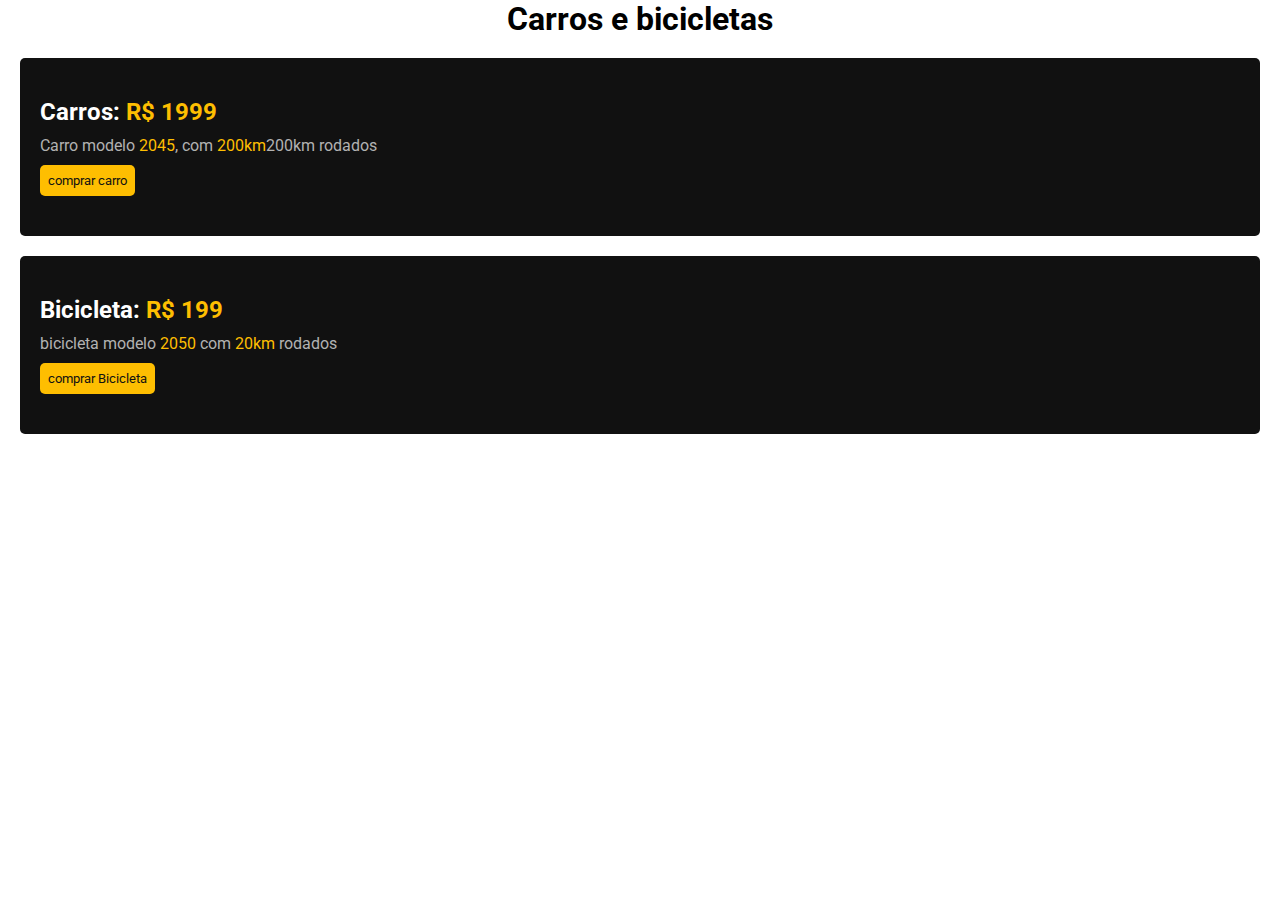
<file: index.html>
<!DOCTYPE html>
<html lang="pt-br">

<head>
    <meta charset="UTF-8">
    <meta name="viewport" content="width=device-width, initial-scale=1.0">
    <title>Carros e bicicletas</title>
    <link rel="stylesheet" href="./html.css">
</head>

<body>
    <header>
        <h1>Carros e bicicletas</h1>

    </header>
    <main>
        <section>
            <h2>Carros: <span class="azul">R$ 1999</span></h2>
            <p>Carro modelo <span class="azul">2045</span>, com <span class="azul">200km</span>200km rodados</p>


            <small>
                comprar carro
            </small>


        </section>


        <section>
            <h2>Bicicleta: <span class="azul">R$ 199</span> </h2>
            <p> bicicleta  modelo <span class="azul"> 2050</span>  com <span class="azul"> 20km</span>  rodados</p>


            <small>
                comprar Bicicleta 
            </small>
        </section>
    </main>
</body>

</html>
</file>
<file: html.css>
@import url('https://fonts.googleapis.com/css2?family=Roboto:ital,wght@0,100..900;1,100..900&display=swap');

* {
    margin: 0;
    padding: 0;
    font-family: "Roboto", sans-serif;
}

header h1 {
    text-align: center;
}

section {
    display: block;
    background-color: #111;
    margin: 20px;
    border-radius: 5px;
    padding: 40px 20px;
}

h2 {
    color: #fff;
}

.azul{
    color: #febe01
}

p {
    color: #b2b2b2;
    margin: 10px 0;
}

small {
    display: inline-block;
    background-color: #febe01;
    padding: 8px ;
    color: #111;
    border-radius: 5px;

}

small:hover{
    color:#fff;
    background-color: palevioletred;
}
</file>
